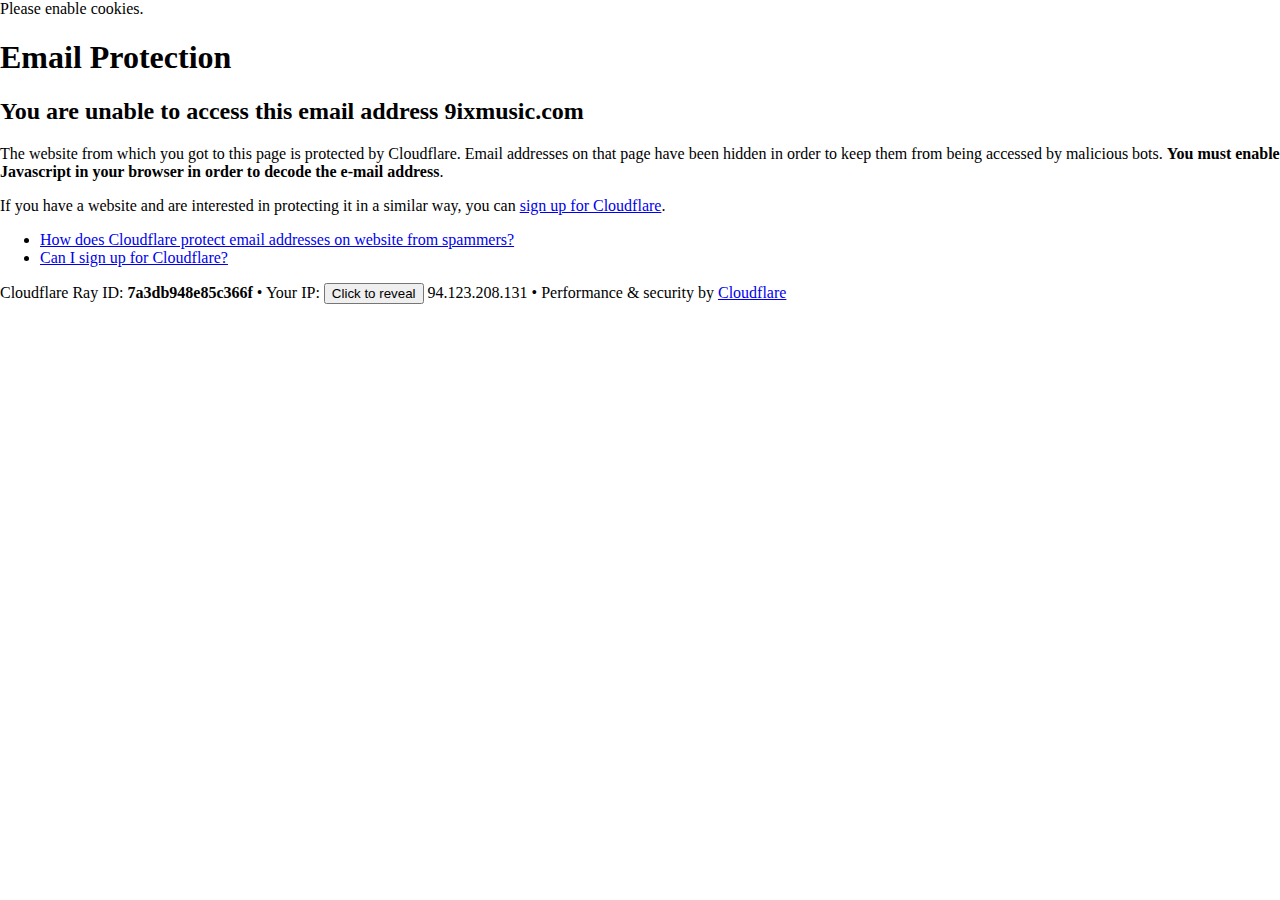
<file: cdn-cgi/l/email-protection.html>
<!DOCTYPE html>
<!--[if lt IE 7]> <html class="no-js ie6 oldie" lang="en-US"> <![endif]-->
<!--[if IE 7]>    <html class="no-js ie7 oldie" lang="en-US"> <![endif]-->
<!--[if IE 8]>    <html class="no-js ie8 oldie" lang="en-US"> <![endif]-->
<!--[if gt IE 8]><!--> <html class="no-js" lang="en-US"> <!--<![endif]-->

<!-- Mirrored from 9ixmusic.com/cdn-cgi/l/email-protection by HTTrack Website Copier/3.x [XR&CO'2014], Mon, 06 Mar 2023 21:33:46 GMT -->
<!-- Added by HTTrack --><meta http-equiv="content-type" content="text/html;charset=UTF-8" /><!-- /Added by HTTrack -->
<head>
<title>Email Protection | Cloudflare</title>
<meta charset="UTF-8" />
<meta http-equiv="Content-Type" content="text/html; charset=UTF-8" />
<meta http-equiv="X-UA-Compatible" content="IE=Edge" />
<meta name="robots" content="noindex, nofollow" />
<meta name="viewport" content="width=device-width,initial-scale=1" />
<link rel="stylesheet" id="cf_styles-css" href="https://9ixmusic.com/cdn-cgi/styles/cf.errors.css" />
<!--[if lt IE 9]><link rel="stylesheet" id='cf_styles-ie-css' href="/cdn-cgi/styles/cf.errors.ie.css" /><![endif]-->
<style>body{margin:0;padding:0}</style>


<!--[if gte IE 10]><!-->
<script>
  if (!navigator.cookieEnabled) {
    window.addEventListener('DOMContentLoaded', function () {
      var cookieEl = document.getElementById('cookie-alert');
      cookieEl.style.display = 'block';
    })
  }
</script>
<!--<![endif]-->


</head>
<body>
  <div id="cf-wrapper">
    <div class="cf-alert cf-alert-error cf-cookie-error" id="cookie-alert" data-translate="enable_cookies">Please enable cookies.</div>
    <div id="cf-error-details" class="cf-error-details-wrapper">
      <div class="cf-wrapper cf-header cf-error-overview">
        <h1 data-translate="block_headline">Email Protection</h1>
        <h2 class="cf-subheadline"><span data-translate="unable_to_access">You are unable to access this email address</span> 9ixmusic.com</h2>
      </div><!-- /.header -->

      <div class="cf-section cf-wrapper">
        <div class="cf-columns two">
          <div class="cf-column">
            <p>The website from which you got to this page is protected by Cloudflare. Email addresses on that page have been hidden in order to keep them from being accessed by malicious bots. <strong>You must enable Javascript in your browser in order to decode the e-mail address</strong>.</p>
            <p>If you have a website and are interested in protecting it in a similar way, you can <a rel="noopener noreferrer" href="https://www.cloudflare.com/sign-up?utm_source=email_protection">sign up for Cloudflare</a>.</p>
          </div>

          <div class="cf-column">
            <div class="grid_4">
              <div class="rail">
                  <div class="panel">
                      <ul class="nobullets">
                        <li><a rel="noopener noreferrer" class="modal-link-faq" href="https://support.cloudflare.com/hc/en-us/articles/200170016-What-is-Email-Address-Obfuscation-">How does Cloudflare protect email addresses on website from spammers?</a></li>
                        <li><a rel="noopener noreferrer" class="modal-link-faq" href="https://support.cloudflare.com/hc/en-us/categories/200275218-Getting-Started">Can I sign up for Cloudflare?</a></li>
                    </ul>
                </div>
              </div>
            </div>
          </div>
        </div>
      </div><!-- /.section -->

      <div class="cf-error-footer cf-wrapper w-240 lg:w-full py-10 sm:py-4 sm:px-8 mx-auto text-center sm:text-left border-solid border-0 border-t border-gray-300">
  <p class="text-13">
    <span class="cf-footer-item sm:block sm:mb-1">Cloudflare Ray ID: <strong class="font-semibold">7a3db948e85c366f</strong></span>
    <span class="cf-footer-separator sm:hidden">&bull;</span>
    <span id="cf-footer-item-ip" class="cf-footer-item hidden sm:block sm:mb-1">
      Your IP:
      <button type="button" id="cf-footer-ip-reveal" class="cf-footer-ip-reveal-btn">Click to reveal</button>
      <span class="hidden" id="cf-footer-ip">94.123.208.131</span>
      <span class="cf-footer-separator sm:hidden">&bull;</span>
    </span>
    <span class="cf-footer-item sm:block sm:mb-1"><span>Performance &amp; security by</span> <a rel="noopener noreferrer" href="https://www.cloudflare.com/5xx-error-landing" id="brand_link" target="_blank">Cloudflare</a></span>
    
  </p>
  <script>(function(){function d(){var b=a.getElementById("cf-footer-item-ip"),c=a.getElementById("cf-footer-ip-reveal");b&&"classList"in b&&(b.classList.remove("hidden"),c.addEventListener("click",function(){c.classList.add("hidden");a.getElementById("cf-footer-ip").classList.remove("hidden")}))}var a=document;document.addEventListener&&a.addEventListener("DOMContentLoaded",d)})();</script>
</div><!-- /.error-footer -->


    </div><!-- /#cf-error-details -->
  </div><!-- /#cf-wrapper -->

  <script>
  window._cf_translation = {};
  
  
</script>

</body>

<!-- Mirrored from 9ixmusic.com/cdn-cgi/l/email-protection by HTTrack Website Copier/3.x [XR&CO'2014], Mon, 06 Mar 2023 21:33:46 GMT -->
</html>
</file>
